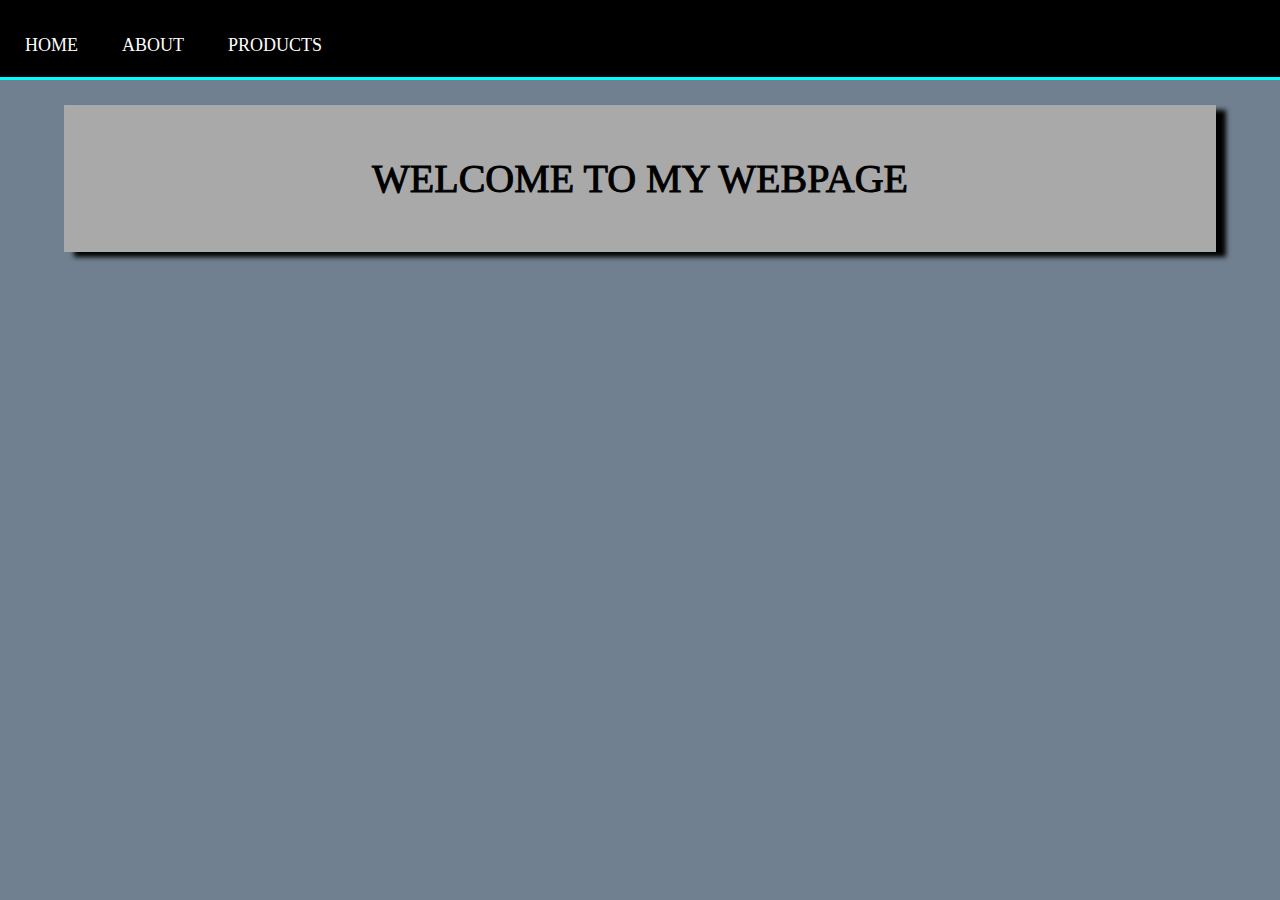
<file: index.html>
<!DOCTYPE html>
<html lang="en">
<head>
    <meta charset="UTF-8">
    <title>Home</title>
    <link rel="stylesheet" href="style.css">
</head>
<body>
<nav>
    <a href="index.html">HOME</a>
    <a href="about.html">ABOUT</a>
    <a href="products.html">PRODUCTS</a>
</nav>

<div id="welcome">WELCOME TO MY WEBPAGE</div>



</body>
</html>
</file>
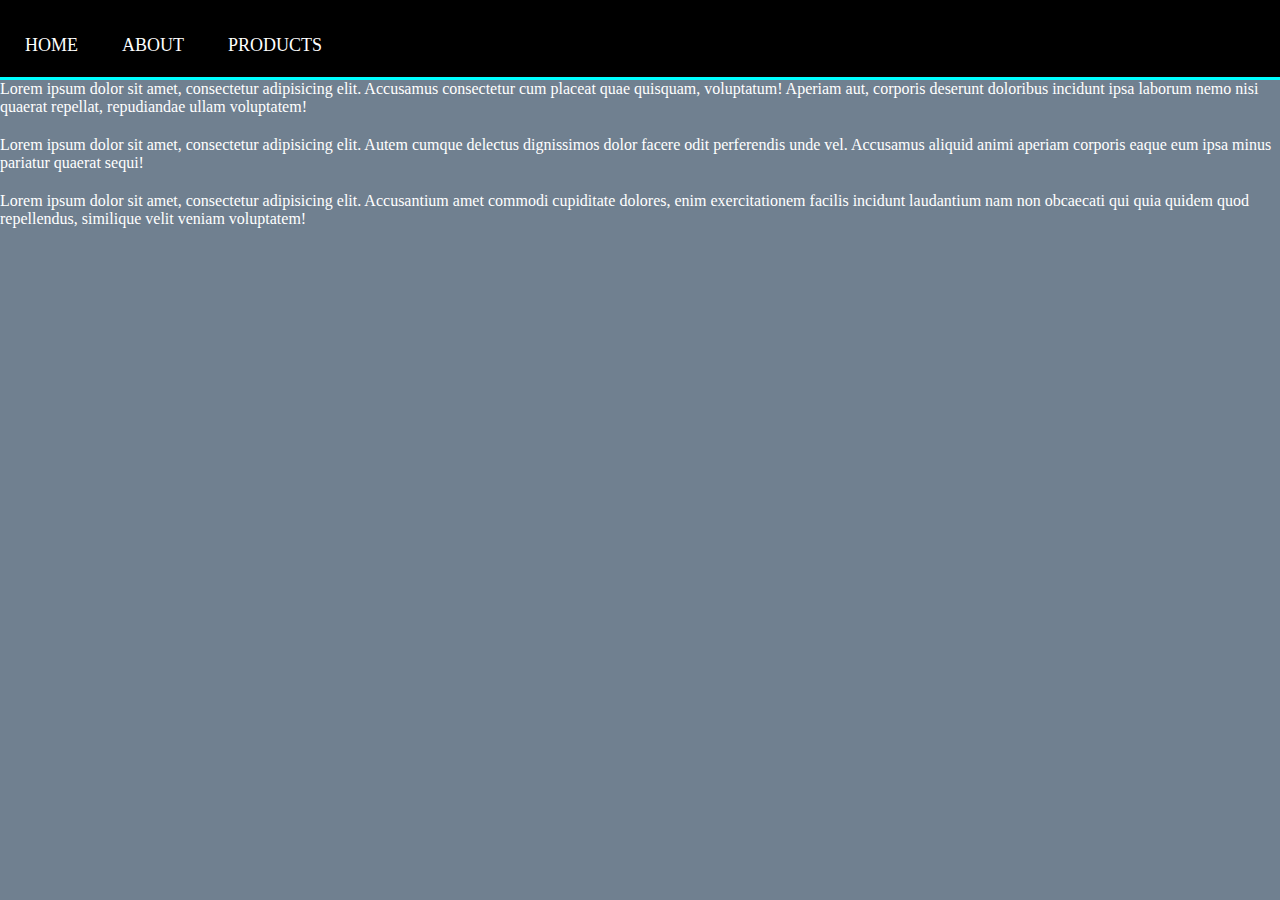
<file: about.html>
<!DOCTYPE html>
<html lang="en">
<head>
    <meta charset="UTF-8">
    <title>About</title>
    <link rel="stylesheet" href="style.css">
</head>
<body>
<nav>
    <a href="index.html">HOME</a>
    <a href="about.html">ABOUT</a>
    <a href="products.html">PRODUCTS</a>
</nav>

<p id="p1">Lorem ipsum dolor sit amet, consectetur adipisicing elit. Accusamus consectetur cum placeat quae quisquam, voluptatum! Aperiam aut, corporis deserunt doloribus incidunt ipsa laborum nemo nisi quaerat repellat, repudiandae ullam voluptatem!</p>
<p id="p2">Lorem ipsum dolor sit amet, consectetur adipisicing elit. Autem cumque delectus dignissimos dolor facere odit perferendis unde vel. Accusamus aliquid animi aperiam corporis eaque eum ipsa minus pariatur quaerat sequi!</p>
<p id="p3"> Lorem ipsum dolor sit amet, consectetur adipisicing elit. Accusantium amet commodi cupiditate dolores, enim exercitationem facilis incidunt laudantium nam non obcaecati qui quia quidem quod repellendus, similique velit veniam voluptatem!</p>

</body>
</html>
</file>
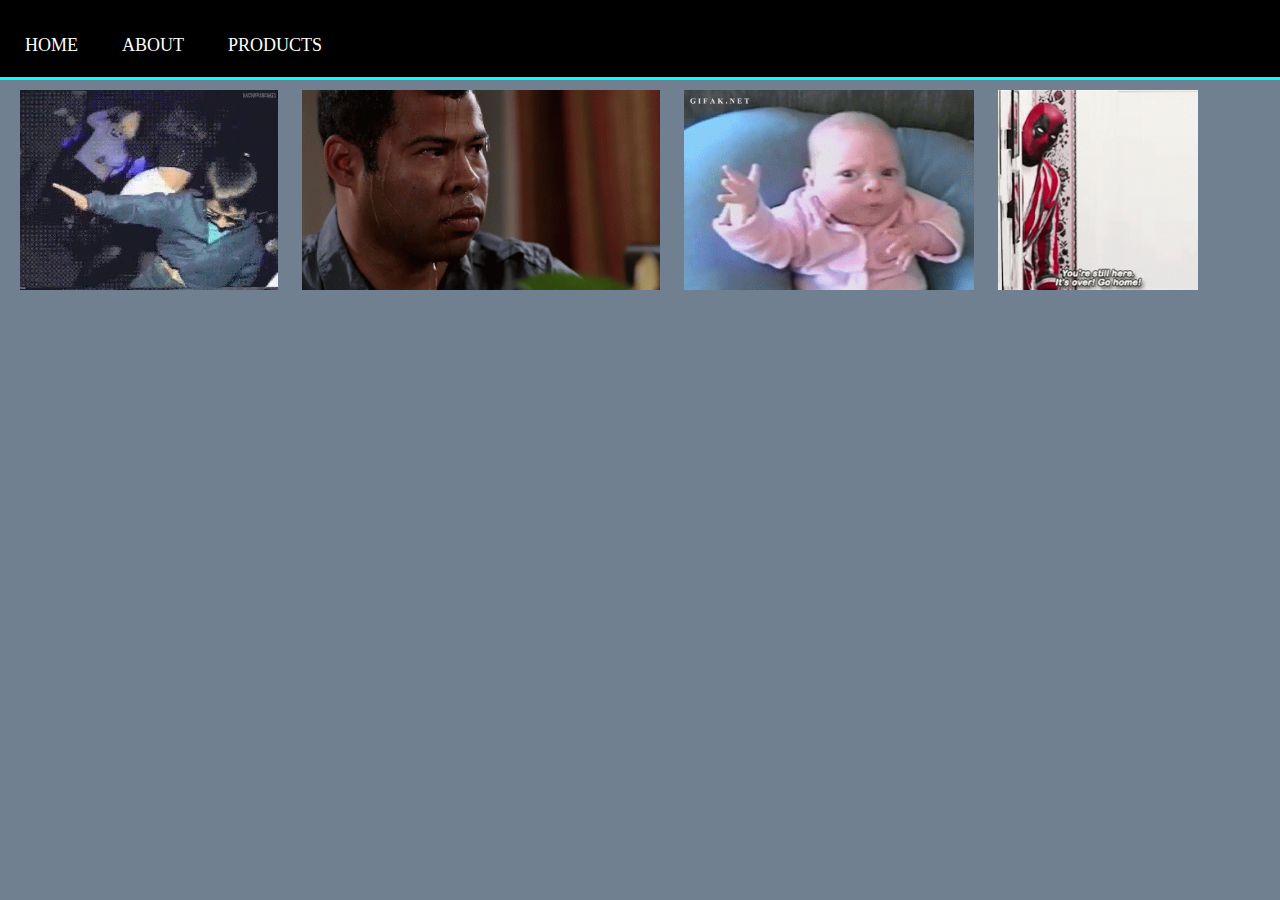
<file: products.html>
<!DOCTYPE html>
<html lang="en">
<head>
    <meta charset="UTF-8">
    <title>Products</title>
    <link rel="stylesheet" href="style.css">
</head>
<body>
<nav>
    <a href="index.html">HOME</a>
    <a href="about.html">ABOUT</a>
    <a href="products.html">PRODUCTS</a>
</nav>
<img src="kid-dance.gif" alt="Kid dancing his feet off.">
<img src="key-and-peele-sweat.gif" alt="Don't let him call your bluff.">
<img src="evil-baby.gif" alt="Hope you're not part of his plan.">
<img src="deadpool-shoo.gif" alt="The show is over!">
</body>
</html>
</file>
<file: style.css>
*
{
    margin: 0;
    background-color: slategray;
    box-sizing: border-box;
}

nav
{
    background-color: black;
    height:80px;
    width: 100%;
    border-bottom: 3px solid cyan;
    padding: 5px;

}


a
{
    transition: .5s;
    line-height: 80px;
    margin: 0 20px;
    text-decoration: none;
    background-color: black;
    color: white;
    font-size: 18px;
}

a:hover
{
    font-size: 21px;
}

#welcome
{
    margin-top: 25px;
    padding: 50px;
    position: relative;
    left: 5%;
    width: 90%;
    font-size: 40px;
    background-color: darkgray;
    text-align: center;
    color: black;
    box-shadow: 10px 5px 5px black;
    -webkit-text-stroke-width: 1px;
    -webkit-text-stroke-color: black;
    animation: color-change 5s infinite;
}

@keyframes color-change {
    0% { color: orange; }
    50% { color: cyan; }
    100% { color: orange;}
}

p
{
    transition: .5s;
    color: white;
    margin-bottom: 20px;
}

p:hover
{
    color: slategray;
}

img
{
    margin-top: 10px;
    margin-left: 20px;
    height: 200px;

}
</file>
